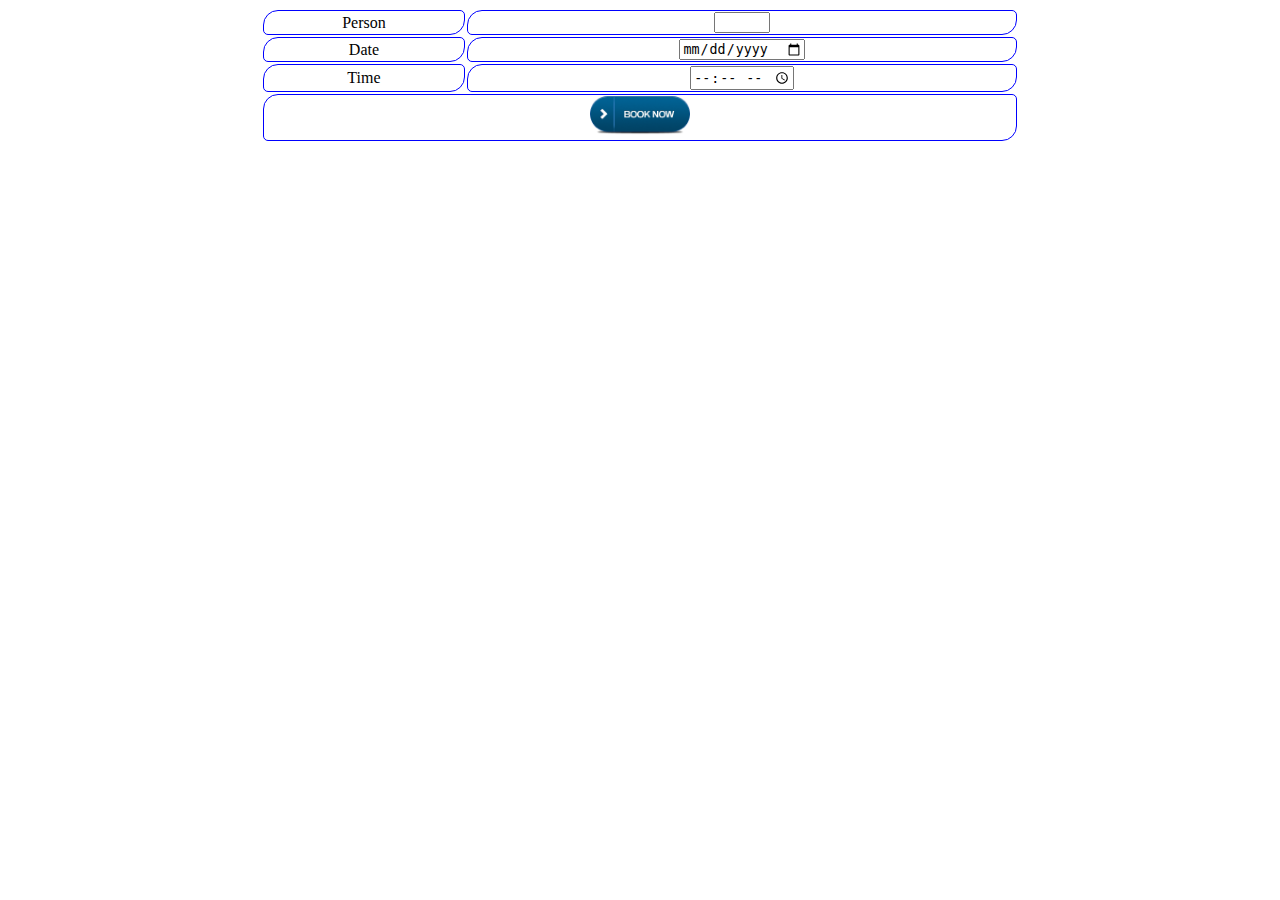
<file: WebContent/book.html>
<!DOCTYPE html>
<html>
<head>
<meta charset="ISO-8859-1">
<title>WOK | Book</title>
<link href="css/Styles.css" type="text/css" rel="stylesheet"></link>
</head>
<body>
<form method="get">
			<table>
				<tr>
					<td><label>Person</label></td>
					<td><input type="number" name="numPersons" min="1" max="12"></td>
				</tr>
			
				<tr>
					<td><label>Date</label></td>
					<td><input type="date" name="date"></td>
				</tr>
				
				<tr>
					<td><label>Time</label></td>
						<td><input type="time" name="time" ></td>
				</tr>
				
				<tr>
					<td colspan="2"><input type="image" src="images/book_now_button.png" width="100px"></td>
				</tr>
			</table>
		</form>	
</body>
</html>
</file>
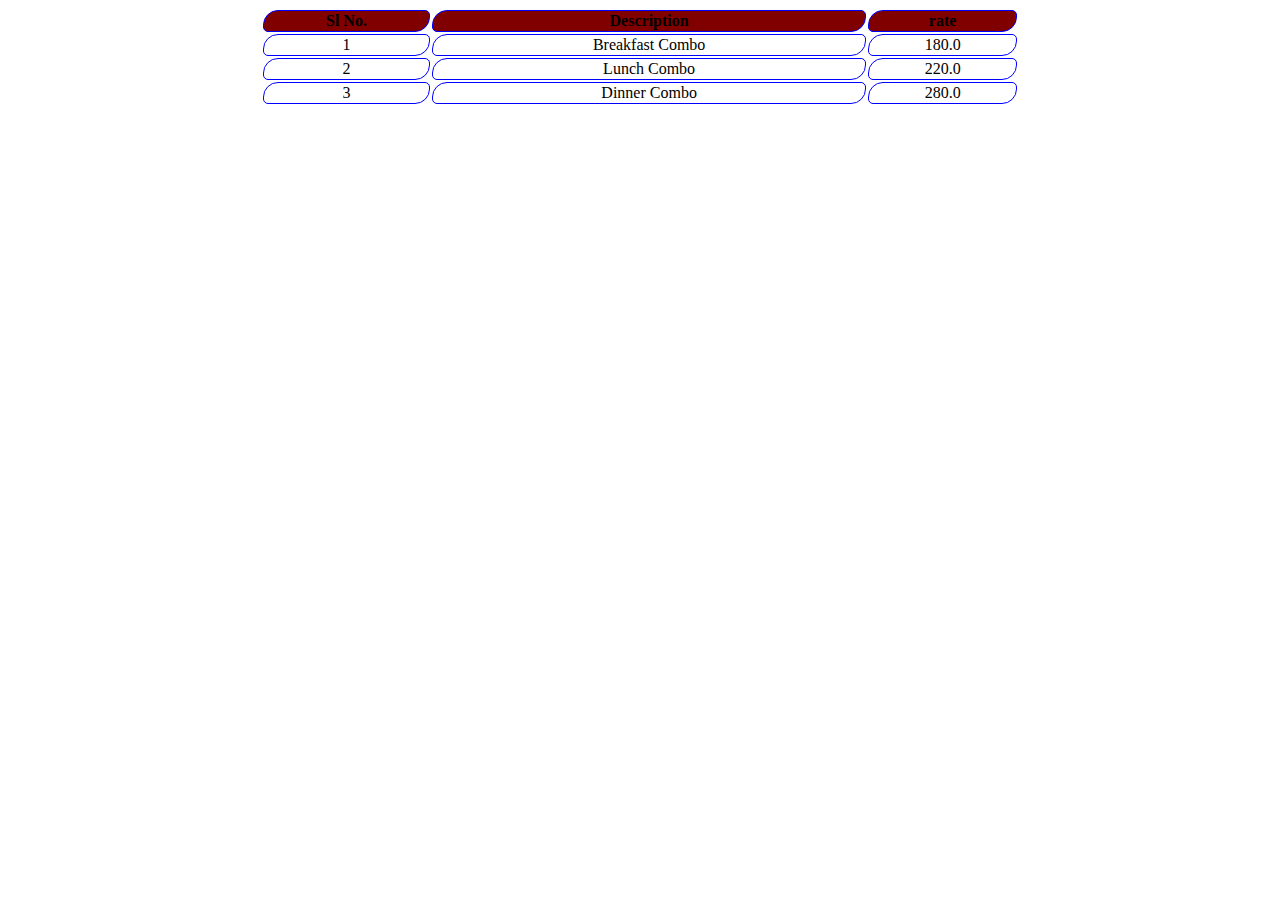
<file: WebContent/order.html>
<!DOCTYPE html>
<html>
<head>
<meta charset="ISO-8859-1">
<title>WOK | Place Order</title>
<link href="css/Styles.css" type="text/css" rel="stylesheet"></link>
</head>
<body>
	<table>
		<tr>
			<th>Sl No.</th>
			<th>Description</th>
			<th>rate</th>
		</tr>
		<tr>
			<td>1</td>
			<td>Breakfast Combo</td>
			<td>180.0</td>
		</tr>
		<tr>
			<td>2</td>
			<td>Lunch Combo</td>
			<td>220.0</td>
		</tr>
		<tr>
			<td>3</td>
			<td>Dinner Combo</td>
			<td>280.0</td>
		</tr>
	</table>
	
</body>
</html>
</file>
<file: WebContent/css/Styles.css>
@CHARSET "ISO-8859-1";

li {
	display: inline;
	border: 2px solid orange;
	border-radius: 15px 5px 15px 5px;
}

img {
	width: 200px;
	height: 200px;
	border: 2px #ff8040;
}

body {
	background-color: #ffffff;
}

header {
	width: 100%;
	height: 200px;
	background-color: #dadada;
}

#hdLeft {
	float: left;
}

#hdRight {
	position: relative;
	top: 50%;
	-webkit-transform: translateY(-50%);
	-ms-transform: translateY(-50%);
	transform: translateY(-50%);
}

a {
	text-decoration: none;
	padding-right: 100px;
	font-family: segoe ui;
	font-size: 1.2em;
}

table {
	margin-left: auto;
	margin-right: auto;
	width: 60%;
	font-family: segoe ui;
}

td, tr, th {
	border-radius: 15px 5px 15px 5px;
	font-family: segoe ui;
	border: 1px solid blue;
	text-align: center;
}



th{
background-color: maroon;
}
</file>
